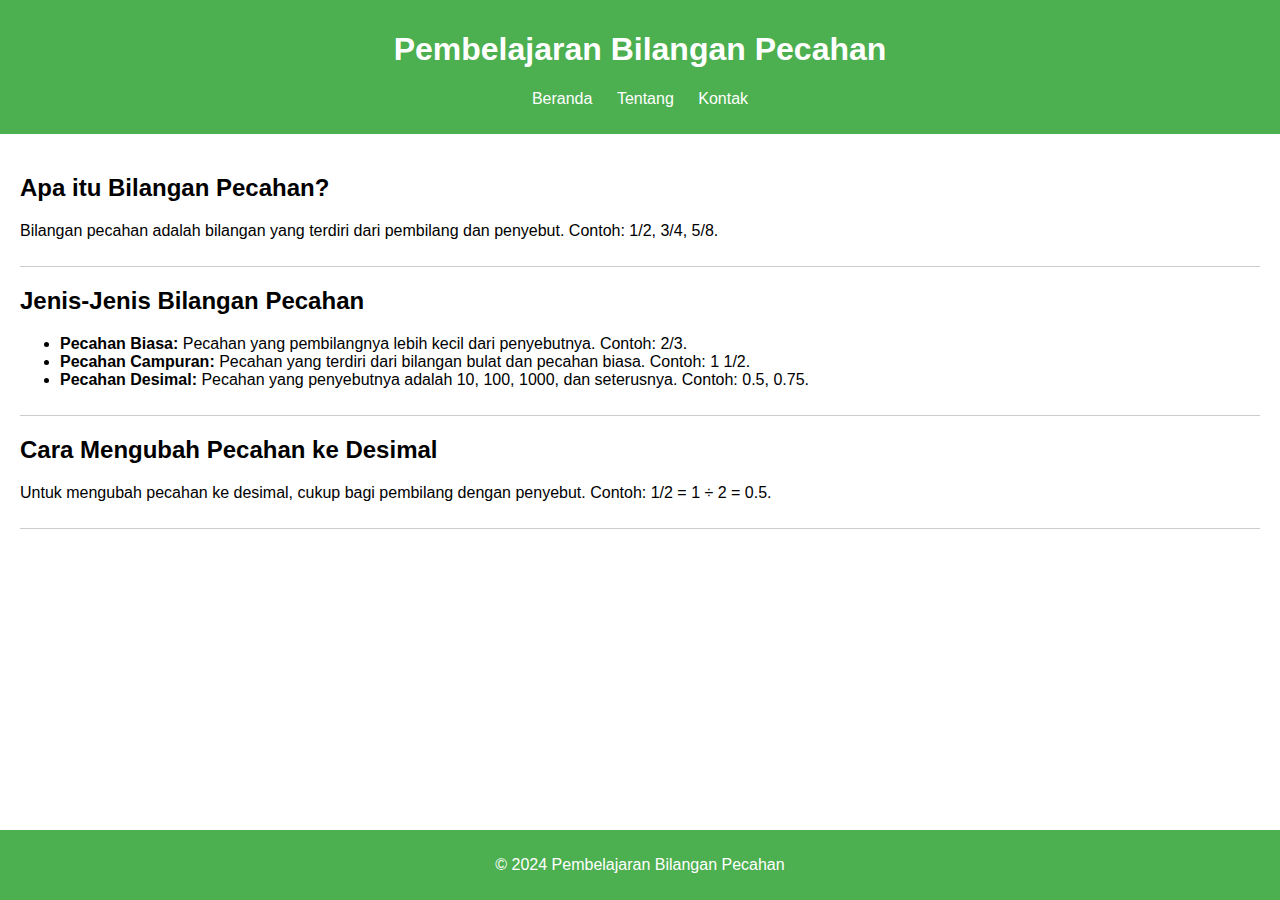
<file: index.html>
<!DOCTYPE html>
<html lang="id">
<head>
    <meta charset="UTF-8">
    <meta name="viewport" content="width=device-width, initial-scale=1.0">
    <title>Pembelajaran Bilangan Pecahan</title>
    <link rel="stylesheet" href="styles.css">
</head>
<body>
    <header>
        <h1>Pembelajaran Bilangan Pecahan</h1>
        <nav>
            <ul>
                <li><a href="index.html">Beranda</a></li>
                <li><a href="about.html">Tentang</a></li>
                <li><a href="contact.html">Kontak</a></li>
            </ul>
        </nav>
    </header>
    <main>
        <article>
            <h2>Apa itu Bilangan Pecahan?</h2>
            <p>Bilangan pecahan adalah bilangan yang terdiri dari pembilang dan penyebut. Contoh: 1/2, 3/4, 5/8.</p>
        </article>
        <article>
            <h2>Jenis-Jenis Bilangan Pecahan</h2>
            <ul>
                <li><strong>Pecahan Biasa:</strong> Pecahan yang pembilangnya lebih kecil dari penyebutnya. Contoh: 2/3.</li>
                <li><strong>Pecahan Campuran:</strong> Pecahan yang terdiri dari bilangan bulat dan pecahan biasa. Contoh: 1 1/2.</li>
                <li><strong>Pecahan Desimal:</strong> Pecahan yang penyebutnya adalah 10, 100, 1000, dan seterusnya. Contoh: 0.5, 0.75.</li>
            </ul>
        </article>
        <article>
            <h2>Cara Mengubah Pecahan ke Desimal</h2>
            <p>Untuk mengubah pecahan ke desimal, cukup bagi pembilang dengan penyebut. Contoh: 1/2 = 1 ÷ 2 = 0.5.</p>
        </article>
    </main>
    <footer>
        <p>&copy; 2024 Pembelajaran Bilangan Pecahan</p>
    </footer>
</body>
</html>
</file>
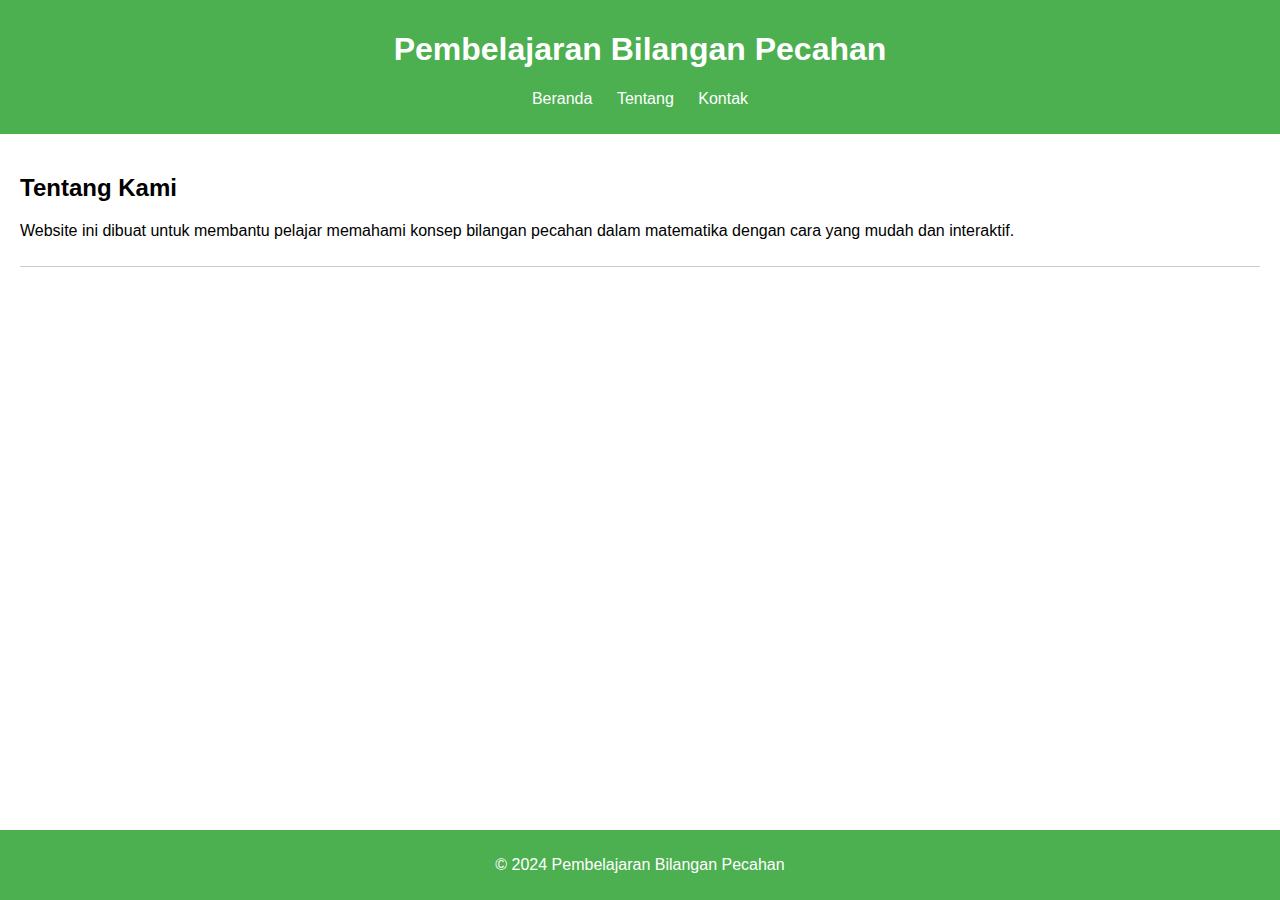
<file: about.html>
<!DOCTYPE html>
<html lang="id">
<head>
    <meta charset="UTF-8">
    <meta name="viewport" content="width=device-width, initial-scale=1.0">
    <title>Tentang Kami</title>
    <link rel="stylesheet" href="styles.css">
</head>
<body>
    <header>
        <h1>Pembelajaran Bilangan Pecahan</h1>
        <nav>
            <ul>
                <li><a href="index.html">Beranda</a></li>
                <li><a href="about.html">Tentang</a></li>
                <li><a href="contact.html">Kontak</a></li>
            </ul>
        </nav>
    </header>
    <main>
        <article>
            <h2>Tentang Kami</h2>
            <p>Website ini dibuat untuk membantu pelajar memahami konsep bilangan pecahan dalam matematika dengan cara yang mudah dan interaktif.</p>
        </article>
    </main>
    <footer>
        <p>&copy; 2024 Pembelajaran Bilangan Pecahan</p>
    </footer>
</body>
</html>
</file>
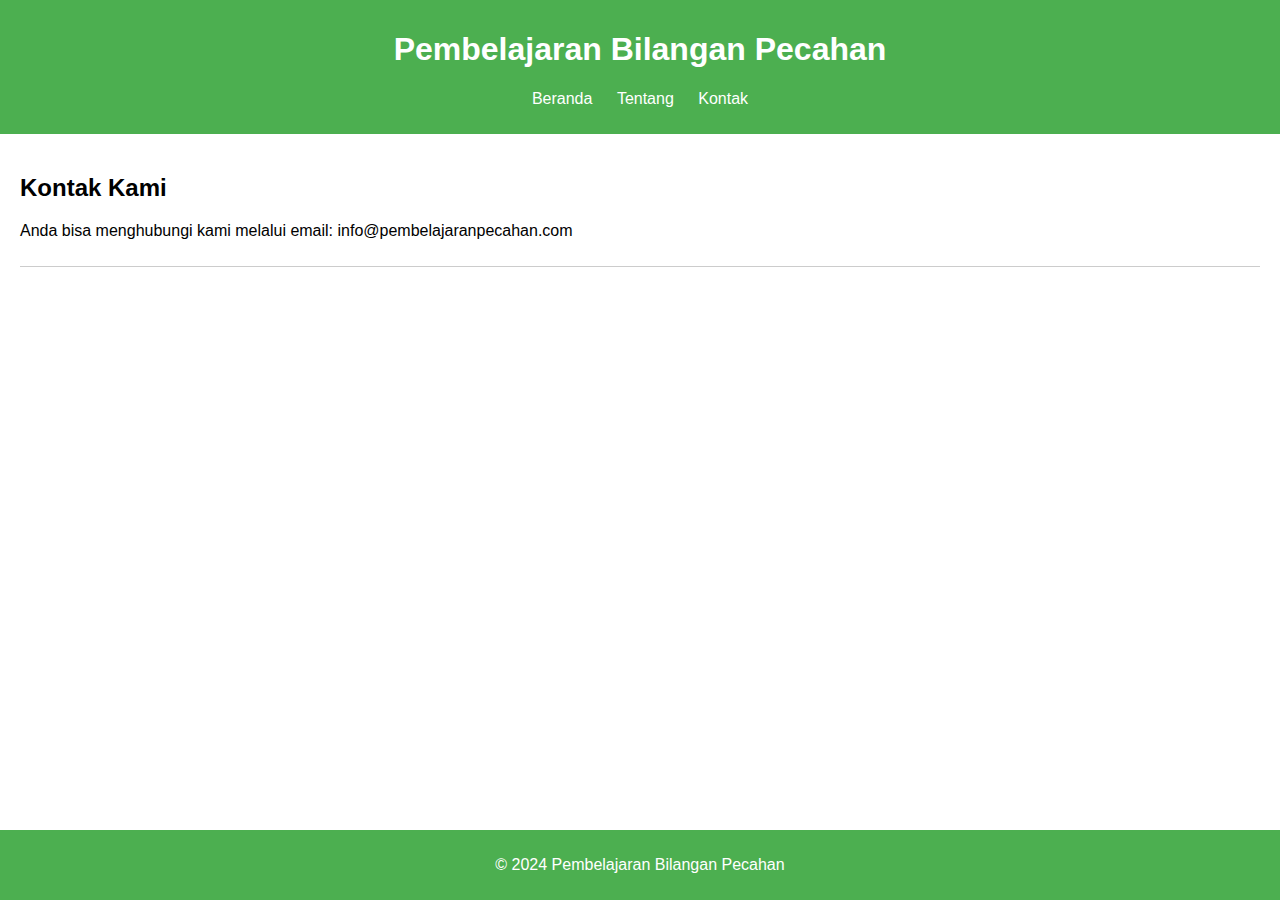
<file: contact.html>
<!DOCTYPE html>
<html lang="id">
<head>
    <meta charset="UTF-8">
    <meta name="viewport" content="width=device-width, initial-scale=1.0">
    <title>Kontak</title>
    <link rel="stylesheet" href="styles.css">
</head>
<body>
    <header>
        <h1>Pembelajaran Bilangan Pecahan</h1>
        <nav>
            <ul>
                <li><a href="index.html">Beranda</a></li>
                <li><a href="about.html">Tentang</a></li>
                <li><a href="contact.html">Kontak</a></li>
            </ul>
        </nav>
    </header>
    <main>
        <article>
            <h2>Kontak Kami</h2>
            <p>Anda bisa menghubungi kami melalui email: info@pembelajaranpecahan.com</p>
        </article>
    </main>
    <footer>
        <p>&copy; 2024 Pembelajaran Bilangan Pecahan</p>
    </footer>
</body>
</html>
</file>
<file: styles.css>
body {
    font-family: Arial, sans-serif;
    margin: 0;
    padding: 0;
}

header {
    background-color: #4CAF50;
    color: white;
    padding: 10px 0;
    text-align: center;
}

nav ul {
    list-style-type: none;
    padding: 0;
}

nav ul li {
    display: inline;
    margin: 0 10px;
}

nav ul li a {
    color: white;
    text-decoration: none;
}

main {
    padding: 20px;
}

article {
    border-bottom: 1px solid #ccc;
    margin-bottom: 20px;
    padding-bottom: 10px;
}

footer {
    background-color: #4CAF50;
    color: white;
    text-align: center;
    padding: 10px 0;
    position: fixed;
    bottom: 0;
    width: 100%;
}
</file>
